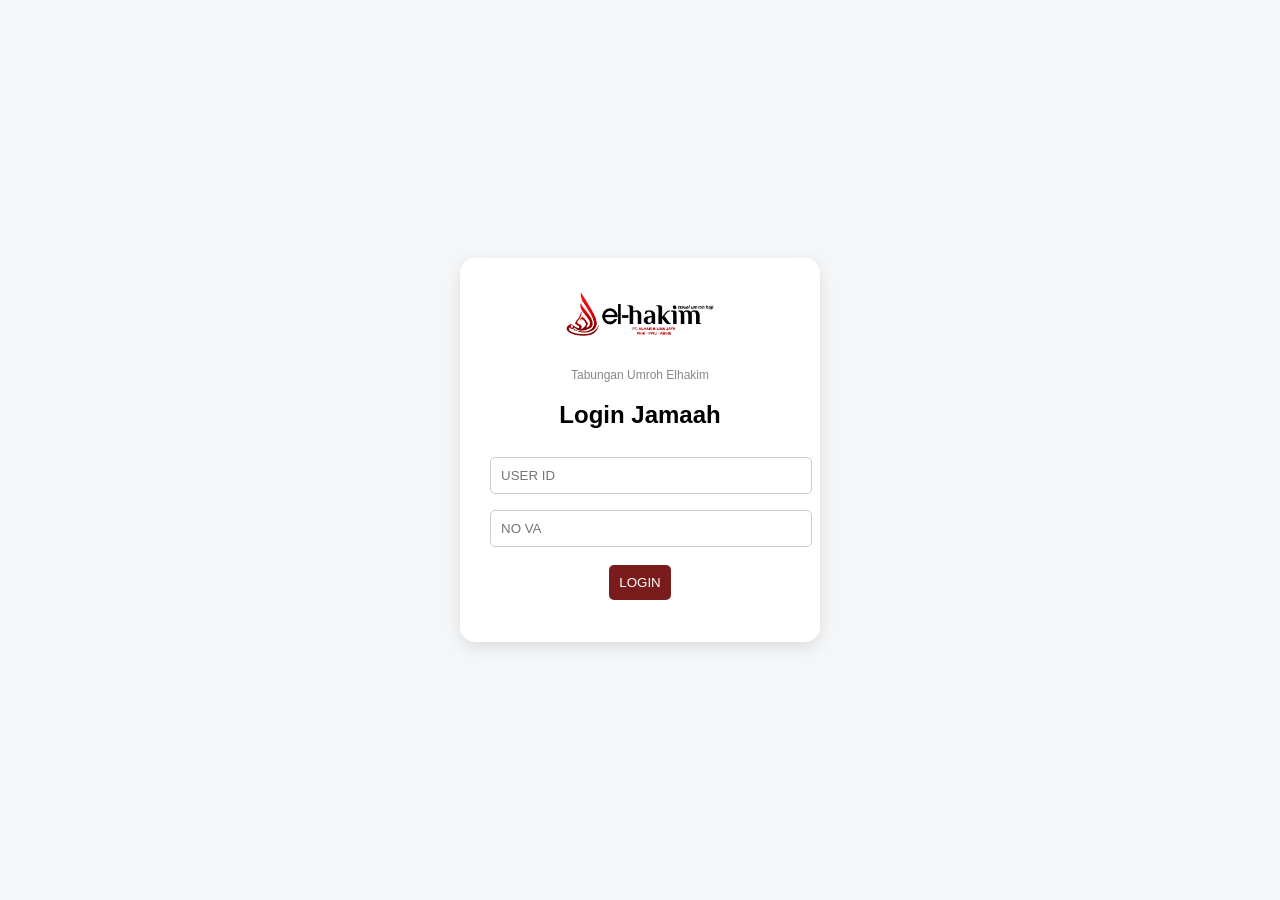
<file: index.html>
<!DOCTYPE html>
<html>
<head>

<meta charset="UTF-8">
<meta name="viewport" content="width=device-width, initial-scale=1">

<title>Login Tabungan Umroh</title>

<link rel="stylesheet" href="css/style.css">

</head>

<body class="login-page">

<div class="login-box">

<div class="header-login">
    <img src="img/logo.png" class="logo">
    <p class="subtitle">Tabungan Umroh Elhakim</p>
</div>

<h2>Login Jamaah</h2>

<input type="text" id="user_id" placeholder="USER ID">

<input type="text" id="no_va" placeholder="NO VA">

<button onclick="login()">LOGIN</button>

<p id="error"></p>

</div>

<script src="js/login.js"></script>

</body>
</html>
</file>
<file: css/style.css>
/* GLOBAL */

body{
font-family:Arial;
margin:0;
background:#f4f6f8;
}

/* HEADER */

header{
display:flex;
align-items:center;
gap:20px;
padding:15px;
background:white;
}

header img{
height:50px;
}

/* CARDS */

.cards{
display:flex;
flex-wrap:wrap;
gap:15px;
padding:15px;
}

.card{
background:white;
padding:15px;
border-radius:10px;
flex:1;
min-width:150px;
box-shadow:0 2px 5px rgba(0,0,0,0.1);
}

.status{
color:green;
font-weight:bold;
}

/* CONTAINER */

.container{
display:flex;
flex-wrap:wrap;
gap:20px;
padding:20px;
}

.left,.right{
background:white;
padding:20px;
border-radius:10px;
flex:1;
min-width:300px;
box-shadow:0 2px 5px rgba(0,0,0,0.1);
}

/* =========================
   TABLE
========================= */

table{
width:100%;
border-collapse:collapse;
}

th,td{
padding:10px;
border-bottom:1px solid #ddd;
}

/* =========================
   TABLE SCROLL (TRANSAKSI)
========================= */

.right table {
  width: 100%;
}

.right tbody {
  display: block;
  max-height: 300px;
  overflow-y: auto;
}

.right thead,
.right tbody tr {
  display: table;
  width: 100%;
  table-layout: fixed;
}

/* PROGRESS */

.progress-box{
padding:20px;
}

.progress-bar{
width:100%;
height:20px;
background:#ddd;
border-radius:10px;
}

#progress{
height:20px;
background:green;
width:0%;
border-radius:10px;
}

/* BUTTON */

button{
padding:10px;
margin-top:10px;
background:#7a1c1c;
color:white;
border:none;
border-radius:5px;
cursor:pointer;
}

button:hover{
background:#a52a2a;
}

/* =========================
   LOGIN PAGE
========================= */

.login-page{
display:flex;
justify-content:center;
align-items:center;
height:100vh;
background:#f4f6f8;
}

.login-box{
background:white;
padding:30px;
border-radius:15px;
box-shadow:0 5px 15px rgba(0,0,0,0.1);
text-align:center;
width:300px;
}

/* LOGO LOGIN */
.logo{
max-width:180px;
width:100%;
height:auto;
margin-bottom:10px;
}

/* SUBTITLE */
.subtitle{
font-size:12px;
color:#888;
margin-bottom:15px;
}

/* INPUT */
input{
width:100%;
padding:10px;
margin:8px 0;
border-radius:5px;
border:1px solid #ccc;
}

/* ERROR */
#error{
color:red;
font-size:12px;
margin-top:10px;
}

/* =========================
   MOBILE RESPONSIVE
========================= */

@media(max-width:700px){

.container{
flex-direction:column;
}

.cards{
flex-direction:column;
}

header{
flex-direction:column;
text-align:center;
}

}
</file>
